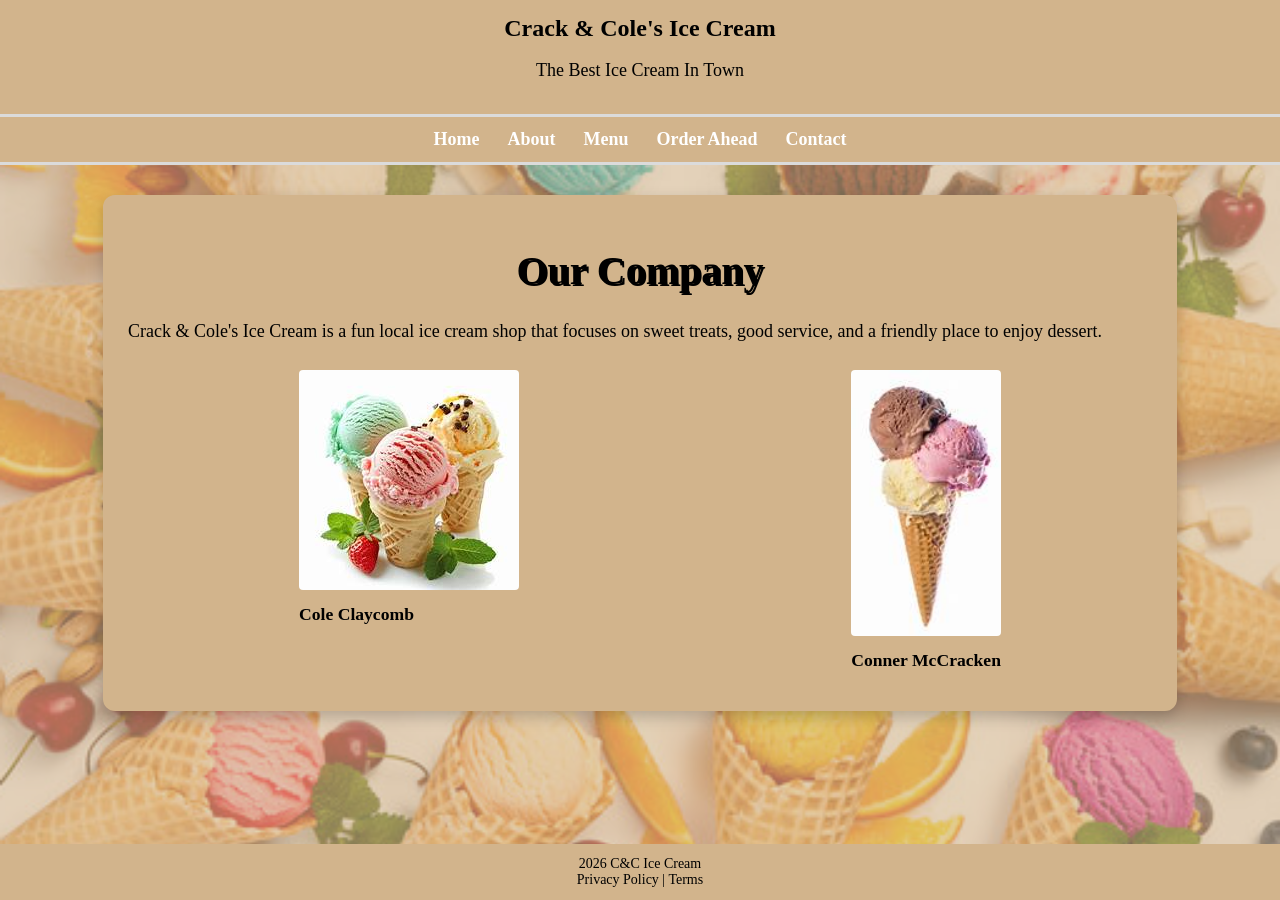
<file: Signature ASG/about.html>
<!DOCTYPE html>
<html lang="en">
<head>
    <meta charset="UTF-8">
    <meta name="viewport" content="width=device-width, initial-scale=1.0">
    <title>About Crack & Cole's Ice Cream</title>
    <link rel="stylesheet" href="styles.css">
</head>
<body>
    <header>
        <div class="logo">Crack & Cole's Ice Cream</div>
        <p>The Best Ice Cream In Town</p>
    </header>

    <nav>
        <a href="Homepage.html">Home</a>
        <a href="about.html">About</a>
        <a href="menu.html">Menu</a>
        <a href="orderahead.html">Order Ahead</a>
        <a href="contact.html">Contact</a>
    </nav>

    <main>
        <h1>Our Company</h1>
        <p>Crack & Cole's Ice Cream is a fun local ice cream shop that focuses on sweet treats, good service, and a friendly place to enjoy dessert.</p>

        <div class="flex-container">
            <div class="team-member-card">
                <img src="icecream3.jpg" alt="Ice cream cone">
                <p>Cole Claycomb</p>
            </div>

            <div class="team-member-card">
                <img src="icecream 4.jpg" alt="Ice cream cones">
                <p>Conner McCracken</p>
            </div>
        </div>
    </main>

    <footer>
        <div>2026 C&C Ice Cream</div>
        <div>Privacy Policy | Terms</div>
    </footer>
</body>
</html>
</file>
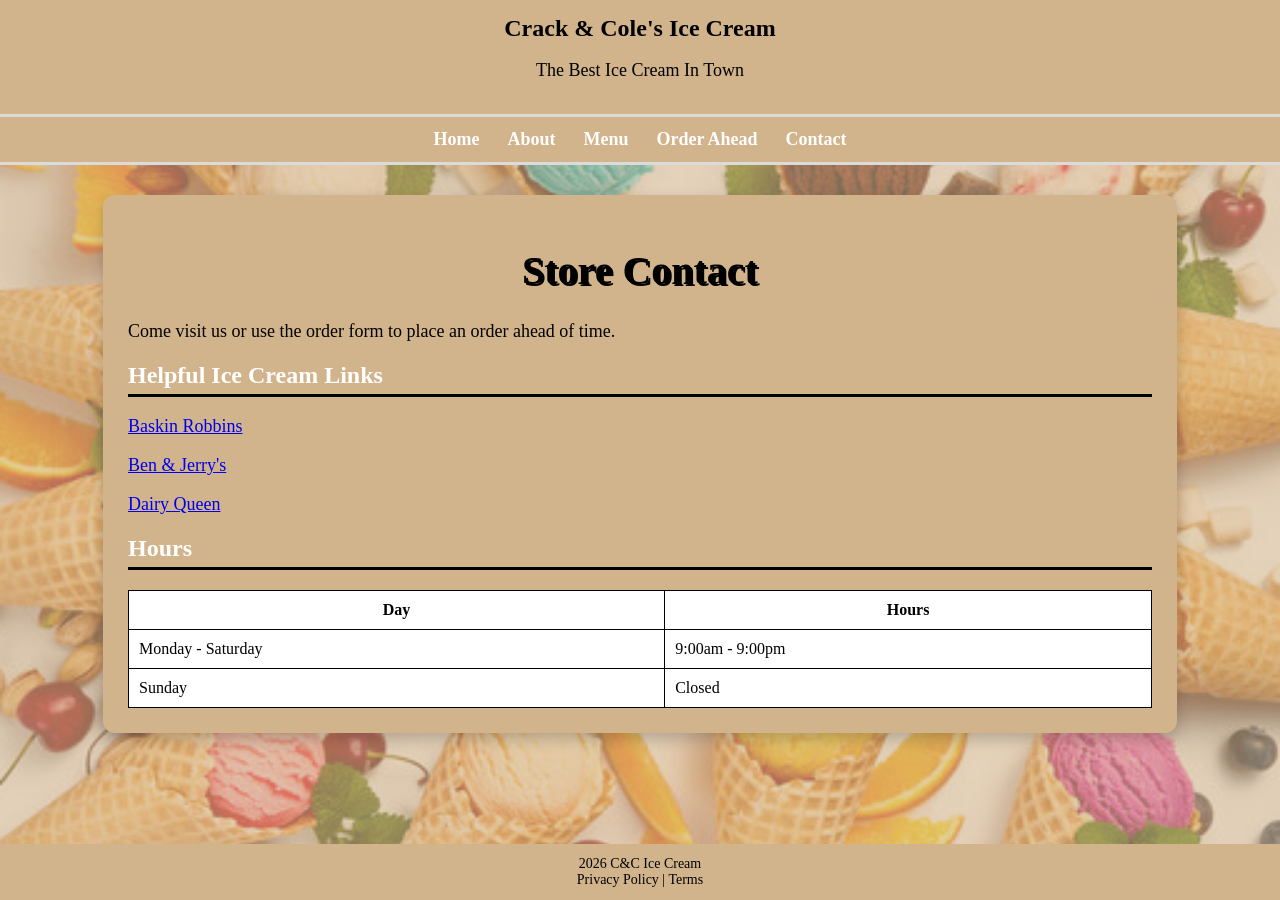
<file: Signature ASG/contact.html>
<!DOCTYPE html>
<html lang="en">
<head>
    <meta charset="UTF-8">
    <meta name="viewport" content="width=device-width, initial-scale=1.0">
    <link rel="stylesheet" href="styles.css">
    <title>Contact</title>
</head>
<body>
    <header>
        <div class="logo">Crack & Cole's Ice Cream</div>
        <p>The Best Ice Cream In Town</p>
    </header>

    <nav>
        <a href="Homepage.html">Home</a>
        <a href="about.html">About</a>
        <a href="menu.html">Menu</a>
        <a href="orderahead.html">Order Ahead</a>
        <a href="contact.html">Contact</a>
    </nav>

    <main>
        <h1>Store Contact</h1>
        <p>Come visit us or use the order form to place an order ahead of time.</p>

        <h2>Helpful Ice Cream Links</h2>
        <p><a href="https://www.baskinrobbins.com/">Baskin Robbins</a></p>
        <p><a href="https://www.benjerry.com/">Ben & Jerry's</a></p>
        <p><a href="https://www.dairyqueen.com/">Dairy Queen</a></p>

        <h2>Hours</h2>
        <table>
            <tr>
                <th>Day</th>
                <th>Hours</th>
            </tr>
            <tr>
                <td>Monday - Saturday</td>
                <td>9:00am - 9:00pm</td>
            </tr>
            <tr>
                <td>Sunday</td>
                <td>Closed</td>
            </tr>
        </table>
    </main>

    <footer>
        <div>2026 C&C Ice Cream</div>
        <div>Privacy Policy | Terms</div>
    </footer>
</body>
</html>
</file>
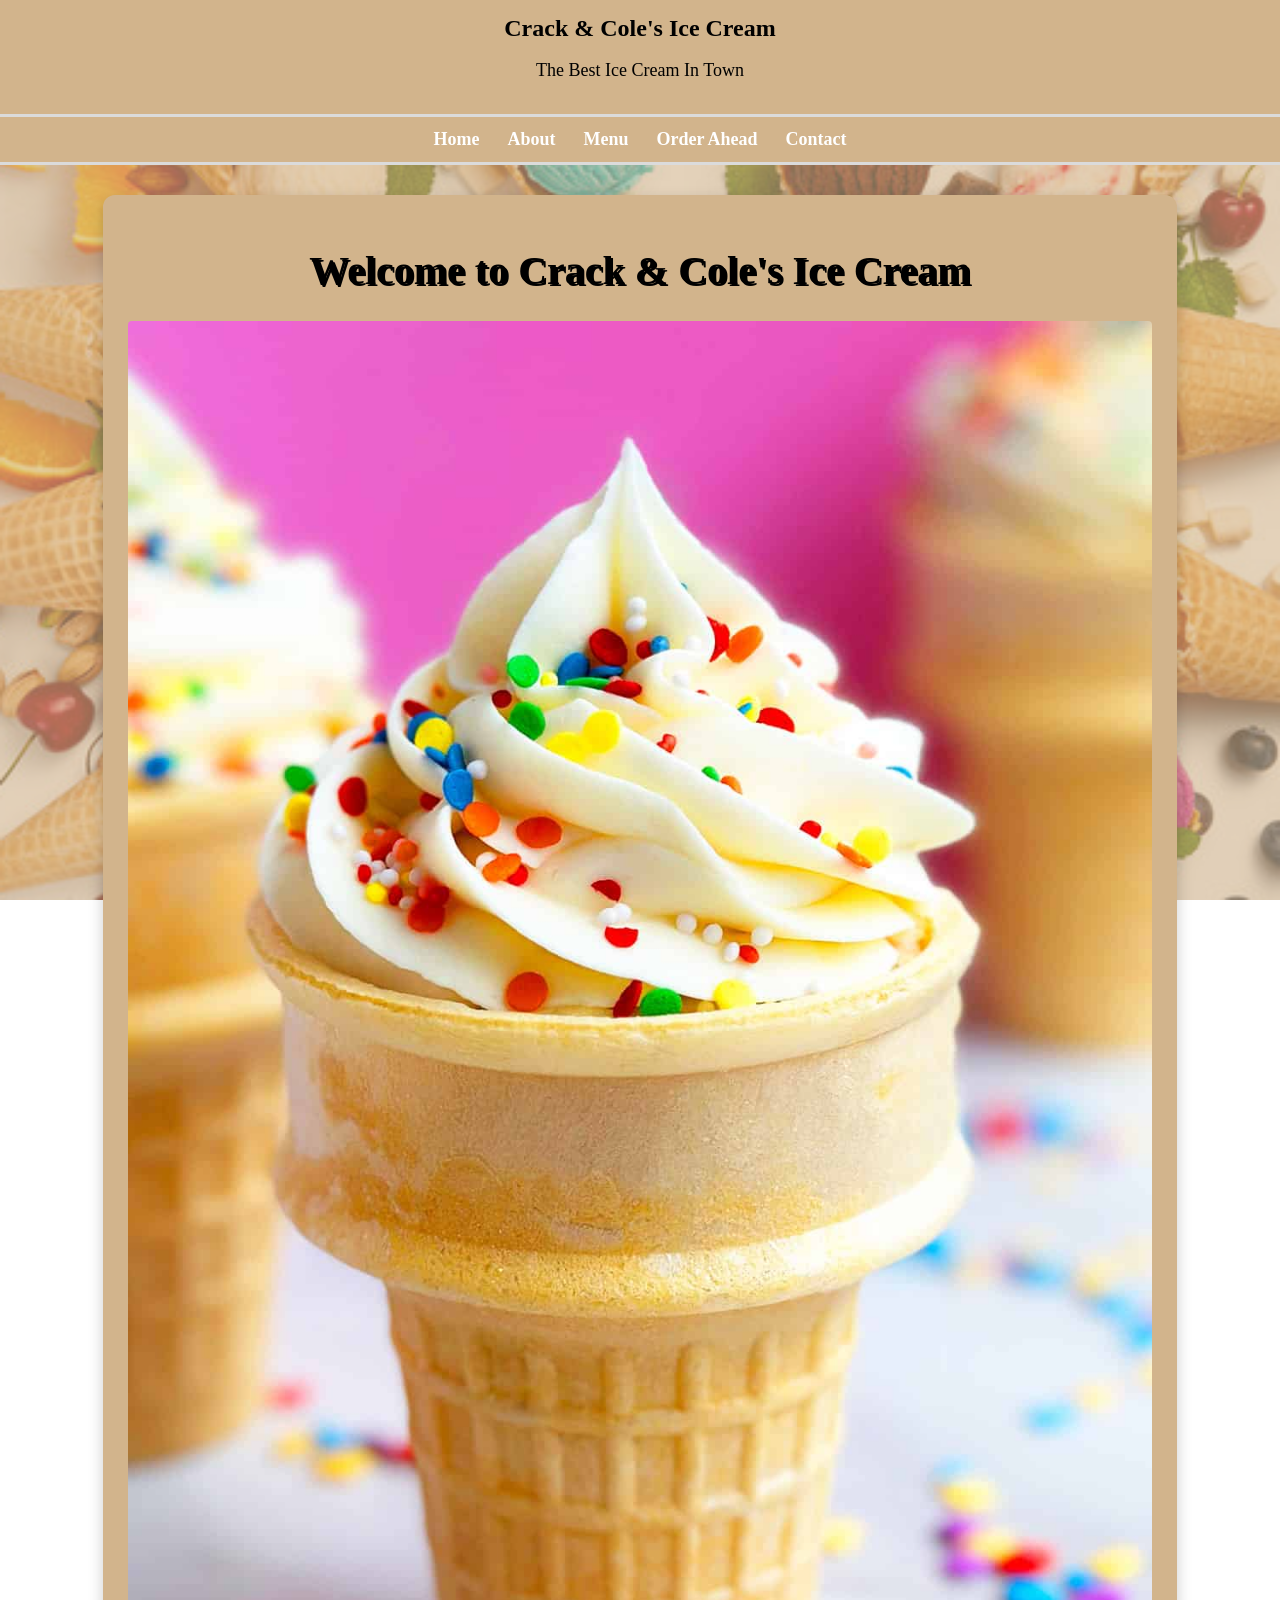
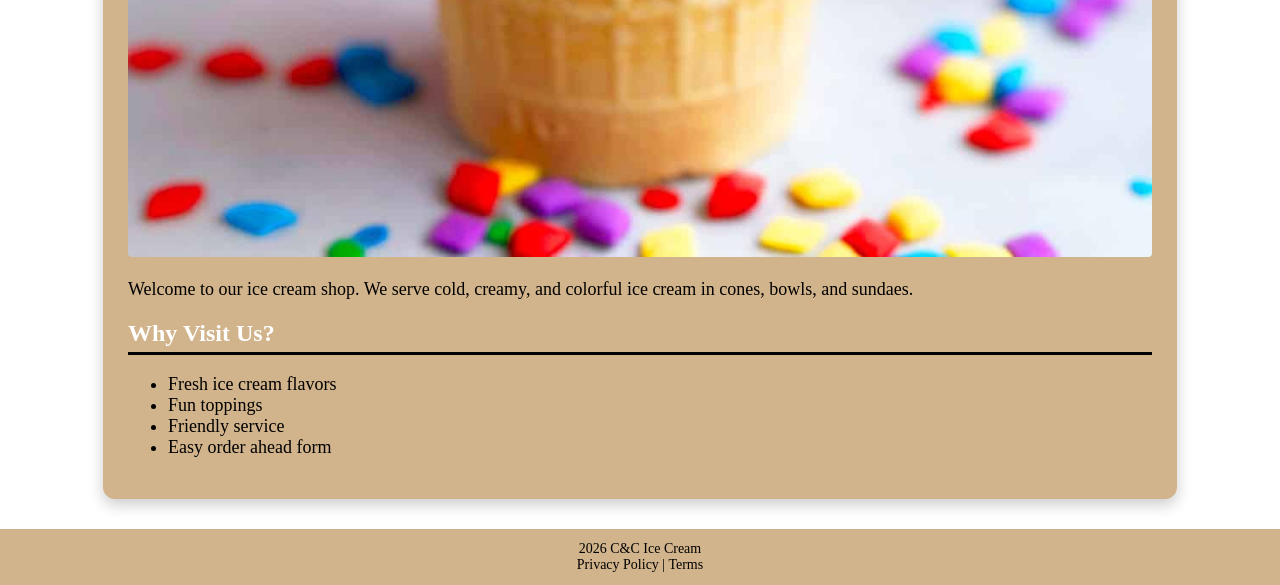
<file: Signature ASG/Homepage.html>
<!DOCTYPE html>
<html lang="en">
<head>
    <meta charset="UTF-8">
    <meta name="viewport" content="width=device-width, initial-scale=1.0">
    <link rel="stylesheet" href="styles.css">
    <title>Crack & Cole's Ice Cream</title>
</head>
<body>
    <header>
        <div class="logo">Crack & Cole's Ice Cream</div>
        <p>The Best Ice Cream In Town</p>
    </header>

    <nav>
        <a href="Homepage.html">Home</a>
        <a href="about.html">About</a>
        <a href="menu.html">Menu</a>
        <a href="orderahead.html">Order Ahead</a>
        <a href="contact.html">Contact</a>
    </nav>

    <main>
        <h1>Welcome to Crack & Cole's Ice Cream</h1>
        <img class="home-image" src="IceCreamCone.jpg" alt="Ice cream cone with sprinkles">
        <p>Welcome to our ice cream shop. We serve cold, creamy, and colorful ice cream in cones, bowls, and sundaes.</p>

        <h2>Why Visit Us?</h2>
        <ul>
            <li>Fresh ice cream flavors</li>
            <li>Fun toppings</li>
            <li>Friendly service</li>
            <li>Easy order ahead form</li>
        </ul>
    </main>

    <footer>
        <div>2026 C&C Ice Cream</div>
        <div>Privacy Policy | Terms</div>
    </footer>
</body>
</html>
</file>
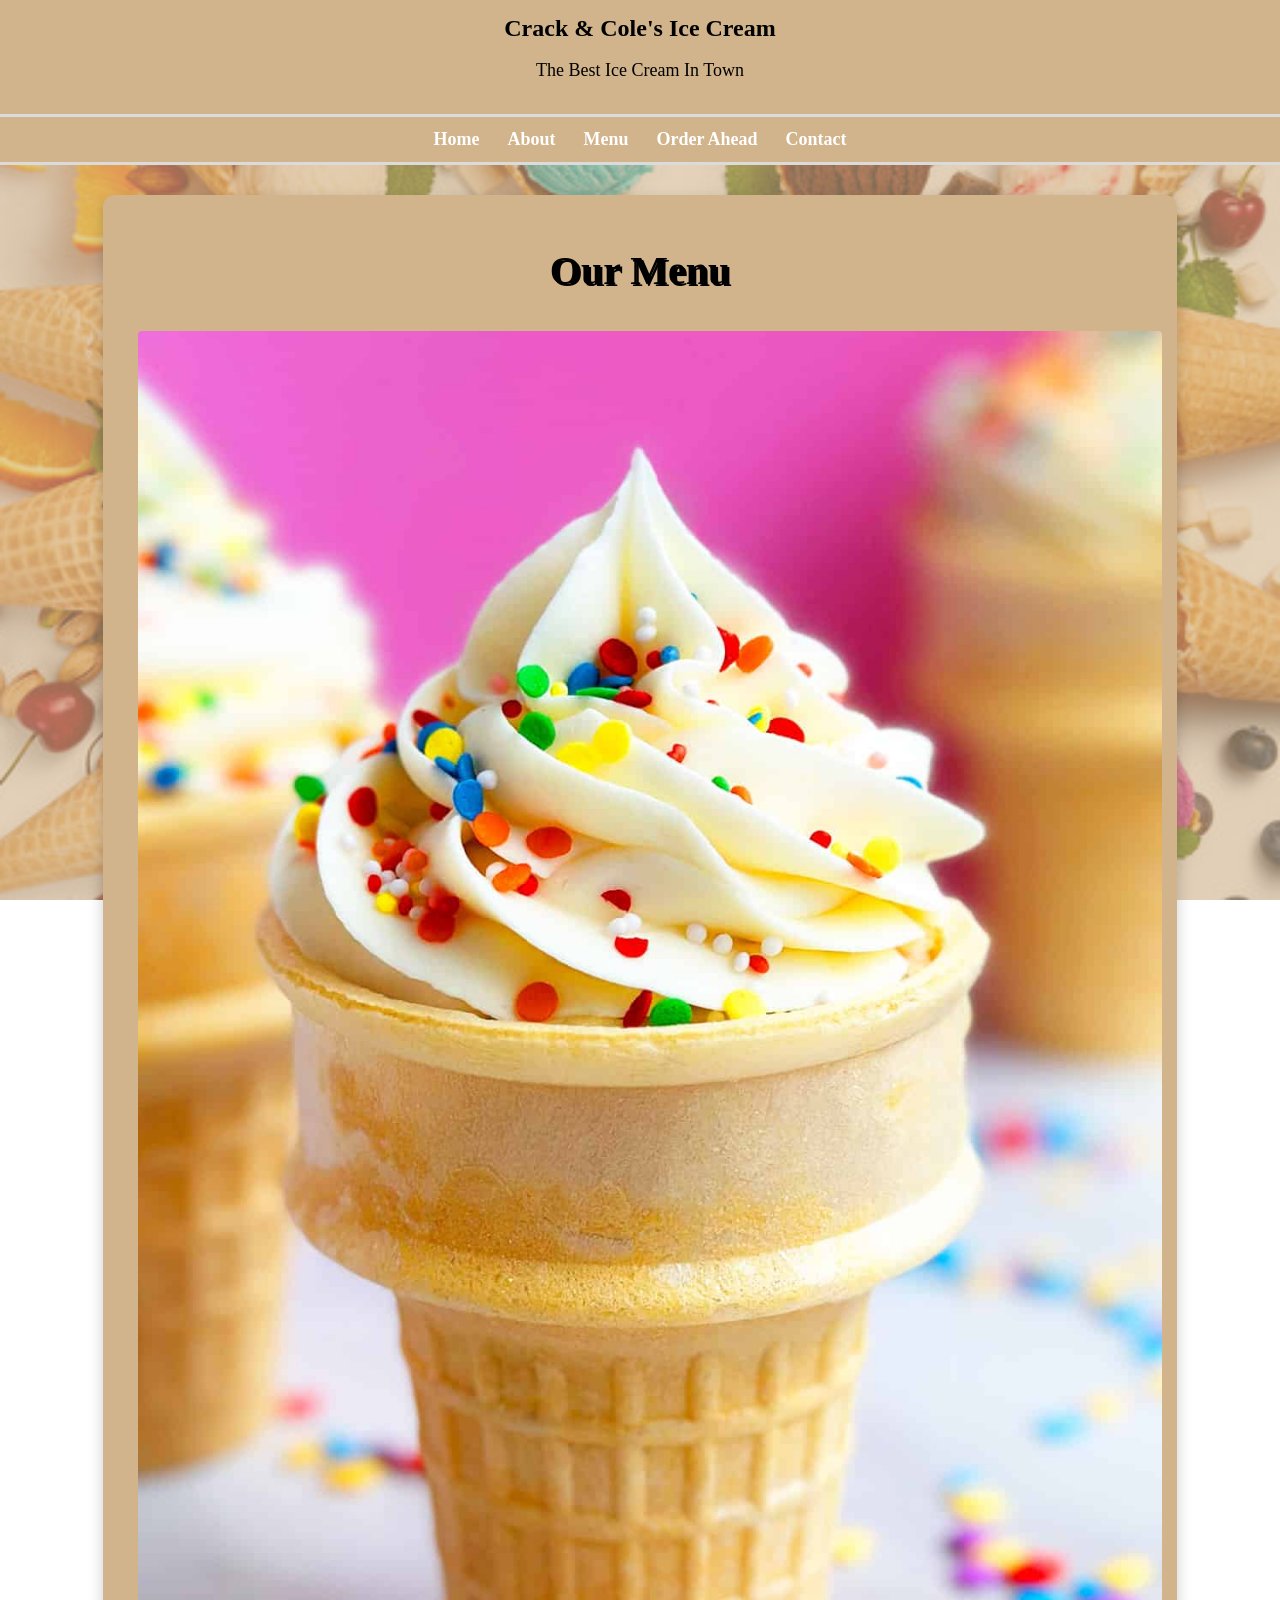
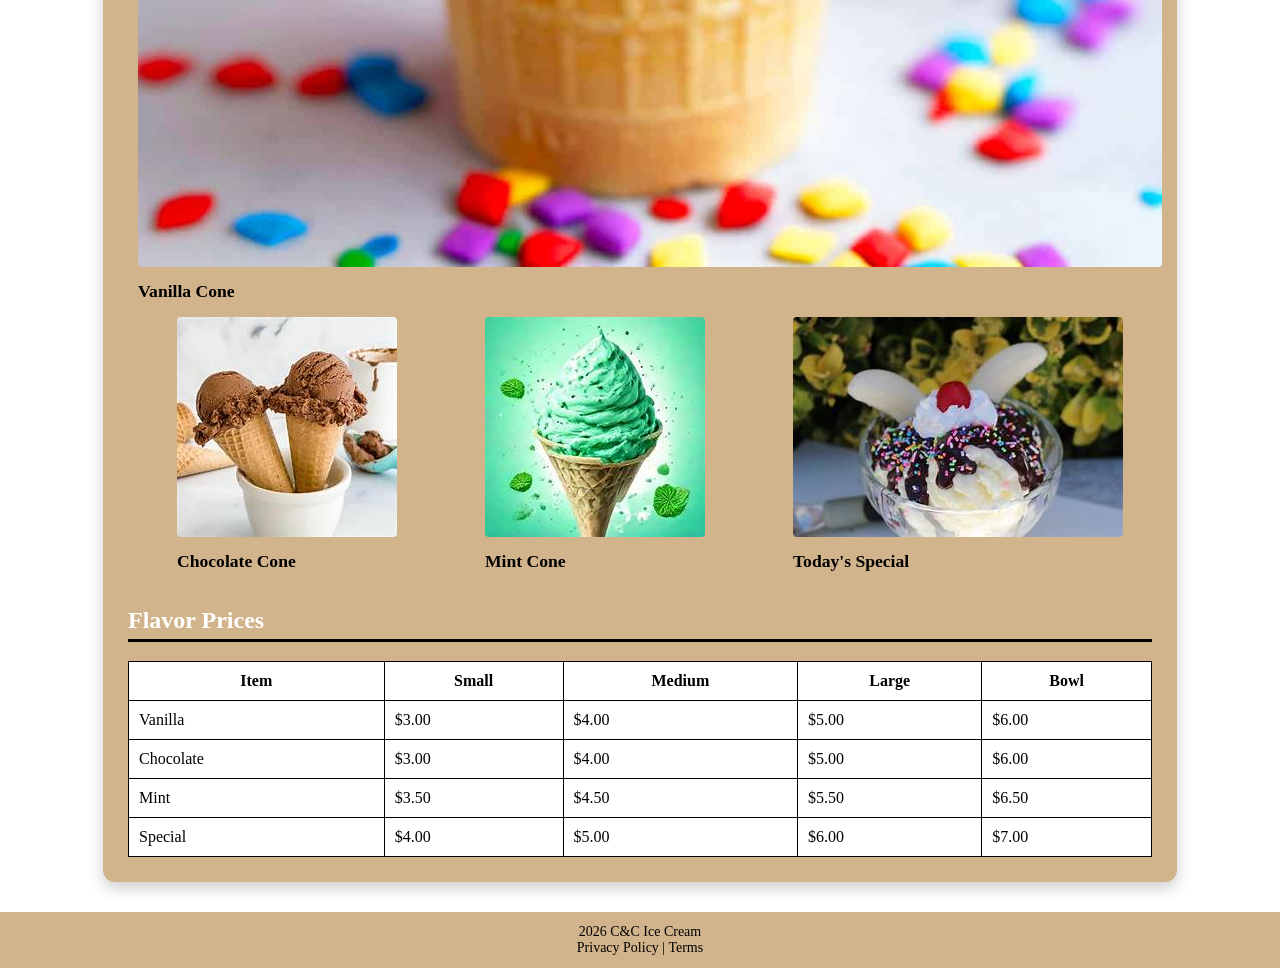
<file: Signature ASG/menu.html>
<!DOCTYPE html>
<html lang="en">
<head>
    <meta charset="UTF-8">
    <meta name="viewport" content="width=device-width, initial-scale=1.0">
    <link rel="stylesheet" href="styles.css">
    <title>Menu</title>
</head>
<body>
    <header>
        <div class="logo">Crack & Cole's Ice Cream</div>
        <p>The Best Ice Cream In Town</p>
    </header>

    <nav>
        <a href="Homepage.html">Home</a>
        <a href="about.html">About</a>
        <a href="menu.html">Menu</a>
        <a href="orderahead.html">Order Ahead</a>
        <a href="contact.html">Contact</a>
    </nav>

    <main>
        <h1>Our Menu</h1>
        <div class="flex-container">
            <div class="menu-card">
                <img src="IceCreamCone.jpg" alt="Vanilla cone">
                <p>Vanilla Cone</p>
            </div>
            <div class="menu-card">
                <img src="choco.jpg" alt="Chocolate Cone">
                <p>Chocolate Cone</p>
            </div>
            <div class="menu-card">
                <img src="mint.jpg" alt="Mint">
                <p>Mint Cone</p>
            </div>
            <div class="menu-card">
                <img src="sprinkle.jpg" alt="Special">
                <p>Today's Special</p>
            </div>
        </div>

        <h2>Flavor Prices</h2>
        <table>
            <tr>
                <th>Item</th>
                <th>Small</th>
                <th>Medium</th>
                <th>Large</th>
                <th>Bowl</th>
            </tr>
            <tr>
                <td>Vanilla</td>
                <td>$3.00</td>
                <td>$4.00</td>
                <td>$5.00</td>
                <td>$6.00</td>
            </tr>
            <tr>
                <td>Chocolate</td>
                <td>$3.00</td>
                <td>$4.00</td>
                <td>$5.00</td>
                <td>$6.00</td>
            </tr>
            <tr>
                <td>Mint</td>
                <td>$3.50</td>
                <td>$4.50</td>
                <td>$5.50</td>
                <td>$6.50</td>
            </tr>
             <tr>
                <td>Special</td>
                <td>$4.00</td>
                <td>$5.00</td>
                <td>$6.00</td>
                <td>$7.00</td>
            </tr>
        </table>
    </main>

    <footer>
        <div>2026 C&C Ice Cream</div>
        <div>Privacy Policy | Terms</div>
    </footer>
</body>
</html>
</file>
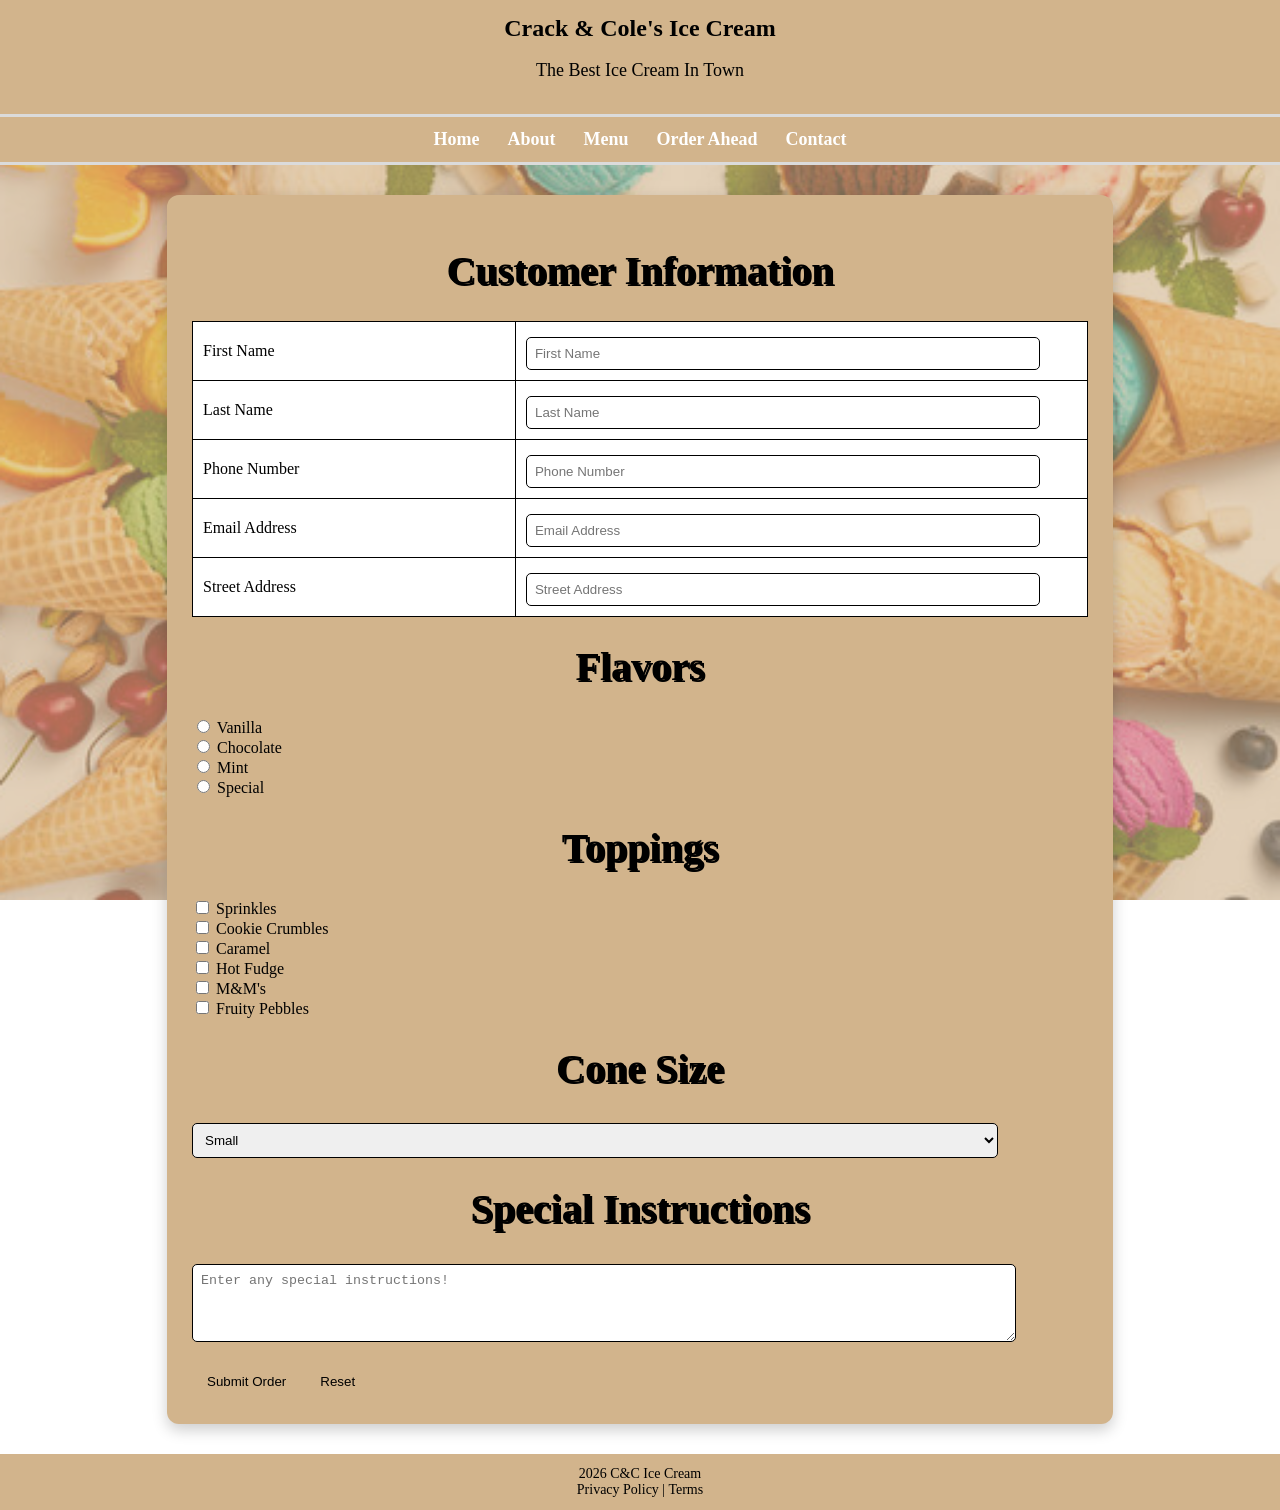
<file: Signature ASG/orderahead.html>
<!DOCTYPE html>
<html lang="en">
<head>
    <meta charset="UTF-8">
    <meta name="viewport" content="width=device-width, initial-scale=1.0">
    <link rel="stylesheet" href="styles.css">
    <title>Order Form</title>
</head>
<body>
    <header>
        <div class="logo">Crack & Cole's Ice Cream</div>
        <p>The Best Ice Cream In Town</p>
    </header>

    <nav>
        <a href="Homepage.html">Home</a>
        <a href="about.html">About</a>
        <a href="menu.html">Menu</a>
        <a href="orderahead.html">Order Ahead</a>
        <a href="contact.html">Contact</a>
    </nav>

    <form action="thankyou.html">
        <h1>Customer Information</h1>
        <table>
            <tr>
                <td><label>First Name</label></td>
                <td><input type="text" placeholder="First Name"></td>
            </tr>
            <tr>
                <td><label>Last Name</label></td>
                <td><input type="text" placeholder="Last Name"></td>
            </tr>
            <tr>
                <td><label>Phone Number</label></td>
                <td><input type="text" placeholder="Phone Number"></td>
            </tr>
            <tr>
                <td><label>Email Address</label></td>
                <td><input type="text" placeholder="Email Address"></td>
            </tr>
            <tr>
                <td><label>Street Address</label></td>
                <td><input type="text" placeholder="Street Address"></td>
            </tr>
        </table>

        <h1>Flavors</h1>
        <input type="radio" name="flavors"> Vanilla <br/>
        <input type="radio" name="flavors"> Chocolate <br/>
        <input type="radio" name="flavors" id="mint"> Mint <br/>
        <input type="radio" name="flavors"> Special <br/>

        <h1>Toppings</h1>
        <input type="checkbox"> Sprinkles <br/>
        <input type="checkbox"> Cookie Crumbles <br/>
        <input type="checkbox"> Caramel <br/>
        <input type="checkbox"> Hot Fudge <br/>
        <input type="checkbox"> M&M's <br/>
        <input type="checkbox"> Fruity Pebbles <br/>

        <h1>Cone Size</h1>
        <select>
            <option>Small</option>
            <option>Medium</option>
            <option>Large</option>
            <option>Bowl</option>
        </select>

        <h1>Special Instructions</h1>
        <textarea rows="4" cols="40" placeholder="Enter any special instructions!"></textarea>

        <br/><br/>
        <button type="submit">Submit Order</button>
        <button type="reset">Reset</button>
    </form>

    <footer>
        <div>2026 C&C Ice Cream</div>
        <div>Privacy Policy | Terms</div>
    </footer>

    <script src="script.js"></script>
</body>
</html>
</file>
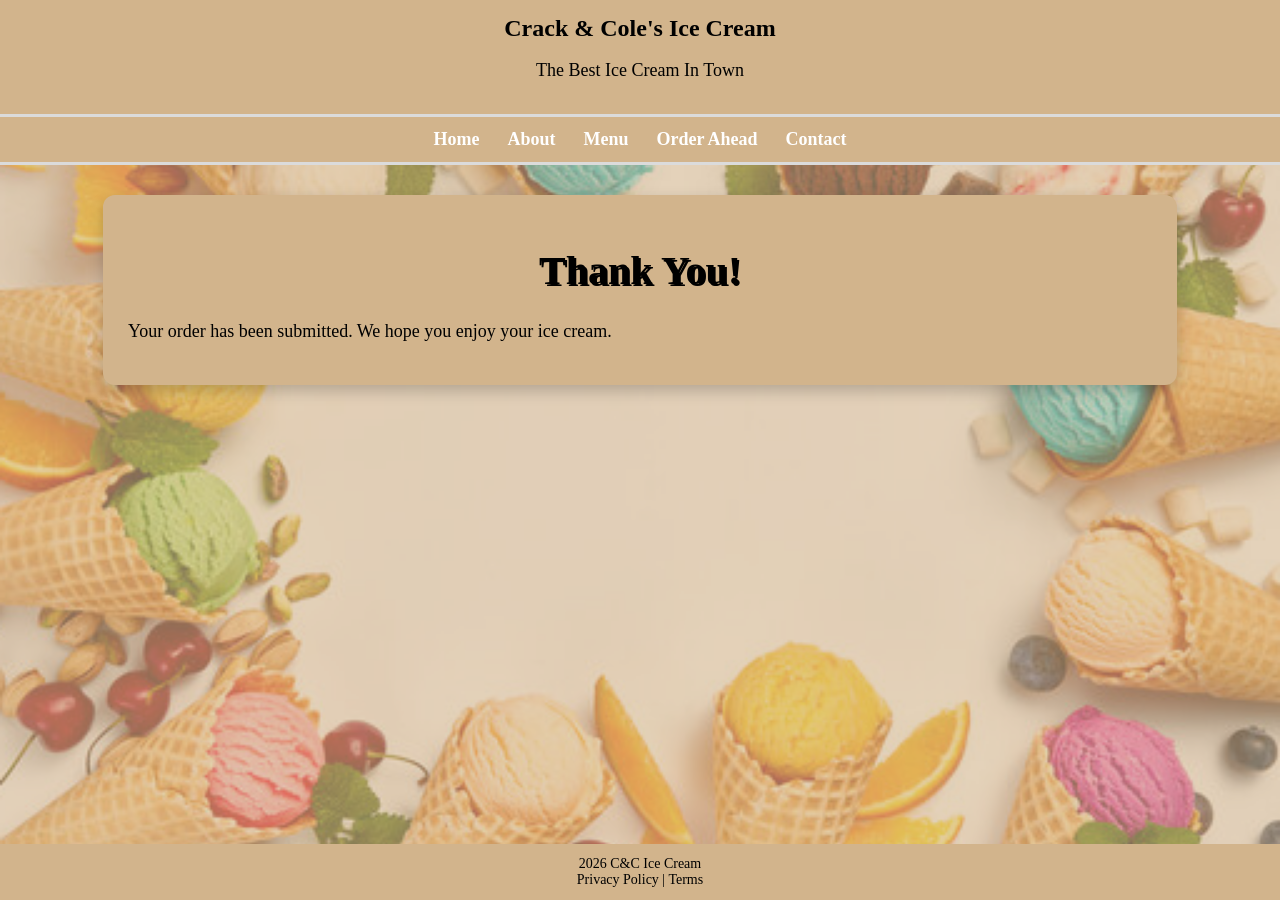
<file: Signature ASG/thankyou.html>
<!DOCTYPE html>
<html lang="en">
<head>
    <meta charset="UTF-8">
    <meta name="viewport" content="width=device-width, initial-scale=1.0">
    <link rel="stylesheet" href="styles.css">
    <title>Thank You</title>
</head>
<body>
    <header>
        <div class="logo">Crack & Cole's Ice Cream</div>
        <p>The Best Ice Cream In Town</p>
    </header>

    <nav>
        <a href="Homepage.html">Home</a>
        <a href="about.html">About</a>
        <a href="menu.html">Menu</a>
        <a href="orderahead.html">Order Ahead</a>
        <a href="contact.html">Contact</a>
    </nav>

    <main>
        <h1>Thank You!</h1>
        <p>Your order has been submitted. We hope you enjoy your ice cream.</p>
    </main>

    <footer>
        <div>2026 C&C Ice Cream</div>
        <div>Privacy Policy | Terms</div>
    </footer>
</body>
</html>
</file>
<file: Signature ASG/styles.css>
body {
    background-image: url("Icecream2.jpg");
    background-size: cover;
    background-position: center;
    background-attachment: fixed;
    font-family: Georgia, serif;
    color: black;
    margin: 0;
    display: flex;
    flex-direction: column;
}

body::before {
    content: "";
    position: fixed;
    top: 0;
    left: 0;
    width: 100%;
    height: 100%;
    background: rgba(210, 180, 140, 0.6);
    z-index: -1;
}

html, body { 
    height: 100%;
}

header {
    text-align: center;
    background-color: tan;
    padding: 15px;
    border-bottom: 3px solid #dbdbdb;
}

.logo {
    font-size: 24px;
    font-weight: bold;
    color: black;
}

nav {
    text-align: center;
    background: linear-gradient(to right, tan, tan);
    padding: 12px;
    border-bottom: 3px solid #dbdbdb;
}

nav a {
    color: rgb(255, 255, 255);
    text-decoration: none;
    font-size: 18px;
    margin: 12px;
    font-weight: bold;
}

nav a:hover {
    color: #000000;
}

main, .Main, .page-box {
    width: 80%;
    margin: 30px auto;
    background-color: tan;
    padding: 25px;
    border-radius: 12px;
    box-shadow: 0 6px 15px rgba(0,0,0,0.2);
}

form {
    width: 70%;
    margin: 30px auto;
    background-color: tan;
    padding: 25px;
    border-radius: 12px;
    box-shadow: 0 6px 15px rgba(0,0,0,0.2);
}

h1 {
    text-align: center;
    color: black;
    font-size: 40px;
    text-shadow: 2px 2px black;
    width: 100%;
}

h2 {
    color: rgb(255, 255, 255);
    border-bottom: 3px solid black;
    padding-bottom: 5px;
}

p, li {
    font-size: 18px;
}

.flex-container, .content {
    display: flex;
    flex-wrap: wrap;
    justify-content: space-around;
    width: 100%;
    padding: 10px;
    gap: 10px;
}

//for team member card: used help from jallah and ai but had them teach me not do it for me

.team-member-card, .column, .menu-card {
    width: 250px;
    border: 2px solid #333;
    border-radius: 8px;
    padding: 10px;
    margin: 10px;
    text-align: center;
    box-shadow: 0 4px 8px rgba(0,0,0,0.1);
    background-color: white;
}

.team-member-card img, .menu-card img, .home-image {
    width: 100%;
    height: auto;
    border-radius: 4px;
}

.team-member-card p, .menu-card p {
    font-size: 1.1em;
    font-weight: bold;
    margin-top: 10px;
    margin-bottom: 5px;
}

table {
    width: 100%;
    border-collapse: collapse;
    background-color: white;
}

td, th {
    border: 1px solid black;
    padding: 10px;
}

input[type=text], select, textarea {
    width: 90%;
    padding: 8px;
    margin-top: 5px;
    border: 1px solid black;
    border-radius: 5px;
}

button {
    background-color: tan;
    padding: 10px 15px;
    border: none;
    cursor: pointer;
}

button:hover {
    background-color: #d2b48c;
}

footer {
    text-align: center;
    background: linear-gradient(to right, tan, tan);
    color: rgb(0, 0, 0);
    padding: 12px;
    margin-top: auto;
    font-size: 14px;
}
</file>
